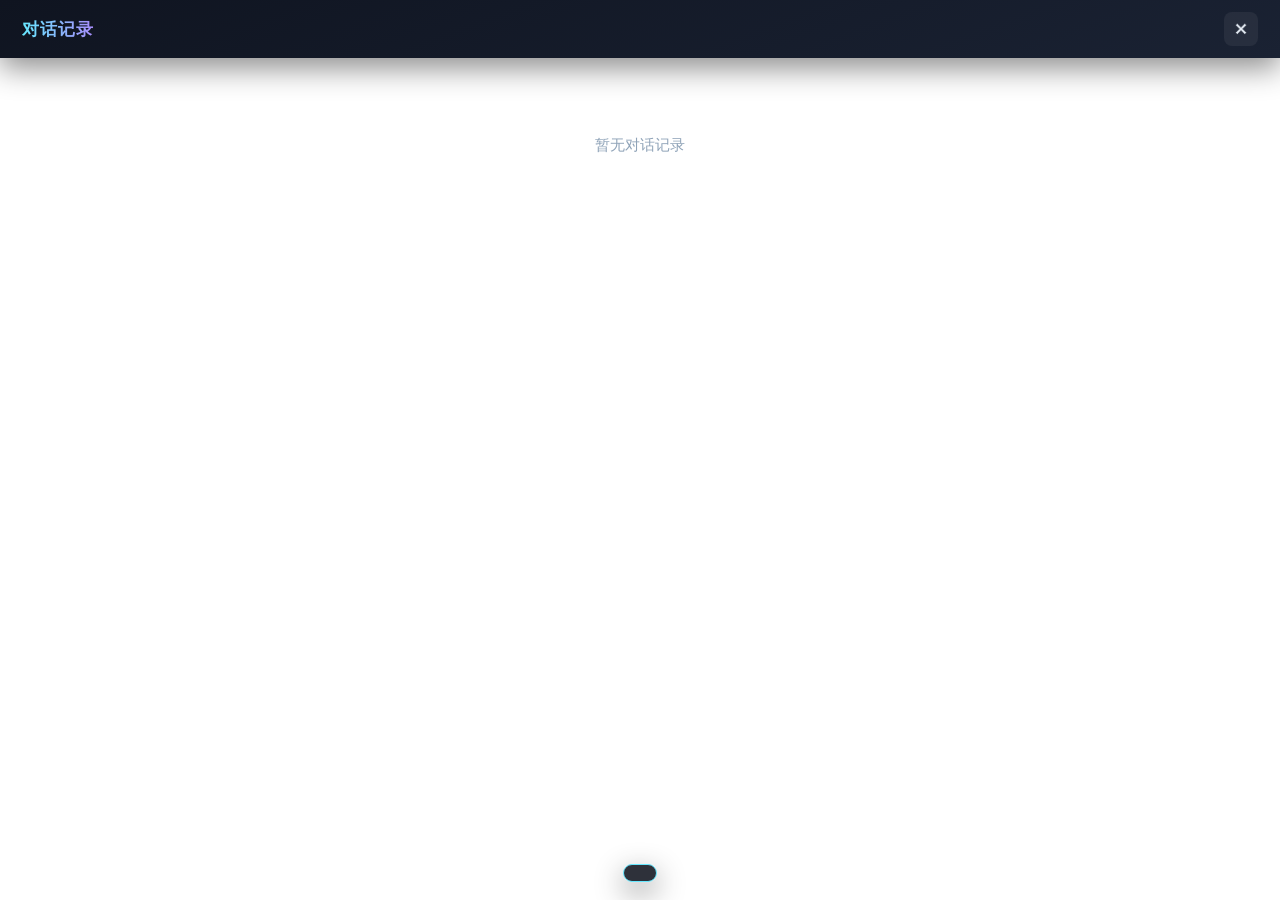
<file: src/main/resources/assets/dialog/web/index.html>
<!DOCTYPE html>
<html lang="zh-CN">
<head>
<meta charset="UTF-8">
<meta name="viewport" content="width=device-width, initial-scale=1.0">
<title>VNDialog · 对话历史回顾</title>
<link rel="stylesheet" href="css/style.css">
</head>
<body>
<!-- ===================== 顶部标题栏 ===================== -->
<header id="topbar">
  <h1 id="title">对话记录</h1>
  <div class="topbar-actions">
    <button id="btn-close" class="icon-btn" title="关闭">✕</button>
  </div>
</header>

<!-- ===================== 主滚动时间线 ===================== -->
<main id="timeline" class="timeline" aria-label="对话历史">
  <!-- 由 JS 动态注入 .history-card -->
</main>

<!-- ===================== 提示条（桥接状态） ===================== -->
<div id="bridge-status" class="bridge-status" hidden></div>

<!-- 前端的对话历史数据注入点（JSON 由 Java/预览提供） -->
<script id="history-data" type="application/json">[]</script>
<script src="js/ui.js"></script>
</body>
</html>
</file>
<file: src/main/resources/assets/dialog/web/css/style.css>
/* ============================================================
   VNDialog · 对话历史回顾 UI
   WebGUI / MCEF HUD overlay 样式（自适应透明背景）
   ============================================================ */
:root {
  --bg-gradient: linear-gradient(160deg, #0f1420 0%, #1a2233 100%);
  --accent: #67e8ff;
  --accent-2: #a78bfa;
  --text: #e6edf5;
  --text-dim: #8fa3b8;
  --card-bg: rgba(255, 255, 255, 0.06);
  --card-border: rgba(255, 255, 255, 0.12);
  --radius: 14px;
  --shadow: 0 10px 30px rgba(0, 0, 0, 0.45);
  --font: "Microsoft YaHei", "PingFang SC", "Segoe UI", system-ui, sans-serif;
}

* { box-sizing: border-box; margin: 0; padding: 0; }

html, body {
  height: 100%;
  font-family: var(--font);
  color: var(--text);
  /* HUD overlay：页面本身透明，由各卡片/栏承载视觉 */
  background: transparent;
  overflow: hidden;
  -webkit-user-select: none;
  user-select: none;
}

/* ---- 顶部标题栏 ---- */
#topbar {
  position: fixed;
  top: 0; left: 0; right: 0;
  display: flex;
  align-items: center;
  justify-content: space-between;
  padding: 12px 22px;
  background: var(--bg-gradient);
  box-shadow: var(--shadow);
  z-index: 10;
}
#topbar h1 {
  font-size: 17px;
  font-weight: 700;
  letter-spacing: 1px;
  background: linear-gradient(90deg, var(--accent), var(--accent-2));
  -webkit-background-clip: text;
  background-clip: text;
  color: transparent;
}
.icon-btn {
  width: 34px; height: 34px;
  border: 1px solid transparent;
  border-radius: 8px;
  background: var(--card-bg);
  color: var(--text);
  font-size: 15px;
  cursor: pointer;
  transition: transform .15s ease, background .2s ease, border-color .2s ease;
}
.icon-btn:hover { background: rgba(103, 232, 255, 0.18); border-color: var(--accent); transform: scale(1.06); }

/* ---- 时间线容器 ---- */
.timeline {
  height: 100%;
  padding: 76px 24px 40px;
  overflow-y: auto;
  scroll-behavior: smooth;
}
.timeline::-webkit-scrollbar { width: 8px; }
.timeline::-webkit-scrollbar-thumb { background: rgba(255,255,255,.18); border-radius: 4px; }

/* ---- 历史卡片 ---- */
.history-card {
  position: relative;
  display: flex;
  gap: 14px;
  margin-bottom: 18px;
  padding: 15px 16px;
  background: var(--card-bg);
  border: 1px solid var(--card-border);
  border-radius: var(--radius);
  box-shadow: var(--shadow);
  opacity: 0;
  transform: translateY(22px);
  animation: card-in .38s cubic-bezier(.22, .9, .36, 1) forwards;
  transition: transform .18s ease, border-color .18s ease;
}
.history-card:hover { transform: translateY(-2px); border-color: var(--accent); }

@keyframes card-in {
  from { opacity: 0; transform: translateY(22px) scale(.97); }
  to   { opacity: 1; transform: translateY(0) scale(1); }
}

/* 时间线左侧竖线 + 圆点 */
.history-card::before {
  content: "";
  position: absolute;
  left: 6px; top: 0; bottom: 0;
  width: 2px;
  background: linear-gradient(180deg, var(--accent), var(--accent-2));
  opacity: .35;
}
.history-card::after {
  content: "";
  position: absolute;
  left: 1px; top: 14px;
  width: 12px; height: 12px;
  border-radius: 50%;
  background: radial-gradient(circle at 30% 30%, #fff, var(--accent));
  box-shadow: 0 0 10px var(--accent);
}

/* ---- 立绘缩略 ---- */
.history-portrait {
  width: 46px; height: 46px;
  flex-shrink: 0;
  border-radius: 10px;
  object-fit: cover;
  background: rgba(0,0,0,.25);
  border: 1px solid var(--card-border);
  box-shadow: 0 4px 12px rgba(0,0,0,.35);
}

/* ---- 说话者与正文 ---- */
.history-body { flex: 1; min-width: 0; }
.history-speaker {
  display: inline-flex;
  align-items: center;
  gap: 6px;
  font-size: 13px;
  font-weight: 600;
  color: var(--accent);
  margin-bottom: 5px;
}
.history-speaker-time {
  font-size: 11px;
  color: var(--text-dim);
  font-weight: 400;
  margin-left: auto;
}
.history-text {
  font-size: 15px;
  line-height: 1.55;
  color: var(--text);
  word-break: break-word;
  white-space: pre-wrap;
}

/* ---- 打字光标 ---- */
.history-text .caret {
  display: inline-block;
  width: 2px; height: 1em;
  margin-left: 2px;
  vertical-align: text-bottom;
  background: var(--accent);
  animation: blink 0.8s steps(1) infinite;
}
@keyframes blink { 50% { opacity: 0; } }

/* ---- 空态 ---- */
.empty-state {
  text-align: center;
  color: var(--text-dim);
  padding: 60px 20px;
  font-size: 15px;
}

/* ---- 底部桥接状态条 ---- */
.bridge-status {
  position: fixed;
  left: 50%; bottom: 18px;
  transform: translateX(-50%);
  padding: 8px 16px;
  border-radius: 999px;
  font-size: 12px;
  background: rgba(10, 14, 24, 0.85);
  border: 1px solid var(--accent);
  color: var(--accent);
  box-shadow: var(--shadow);
}

/* ---- 响应式 ---- */
@media (max-width: 600px) {
  .timeline { padding: 70px 12px 32px; }
  .history-card { padding: 12px 12px; gap: 10px; }
  .history-portrait { width: 38px; height: 38px; }
  .history-text { font-size: 14px; }
}
</file>
